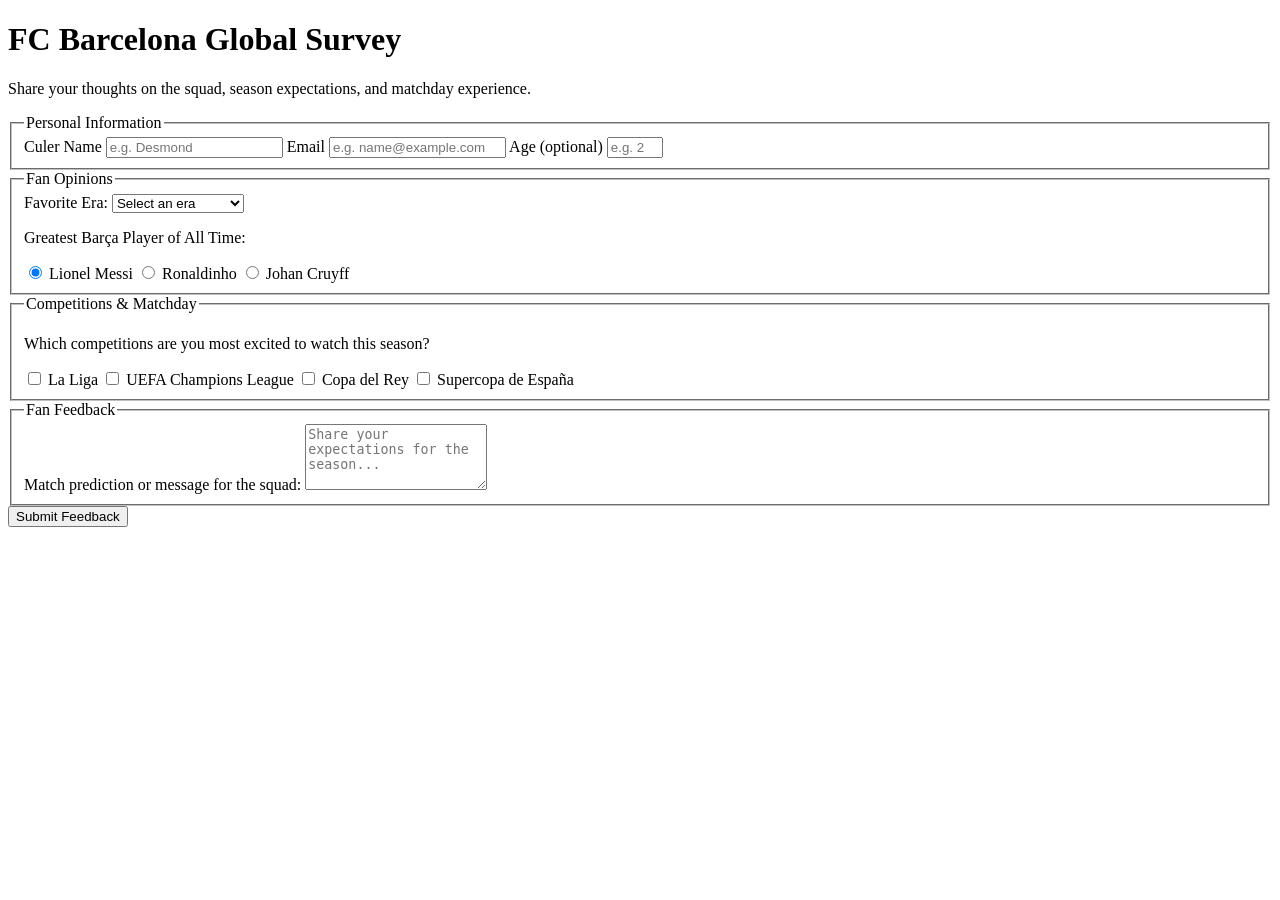
<file: 01-survey Form/index.html>
<!DOCTYPE html>
<html lang="en">
  <head>
    <meta charset="UTF-8" />
    <meta name="viewport" content="width=device-width, initial-scale=1.0" />
    <title>FC Barcelona Survey Form</title>
  </head>
  <body>
    <h1 id="title">FC Barcelona Global Survey</h1>
    <p id="description">Share your thoughts on the squad, season expectations, and matchday experience.</p>

    <form id="survey-form" action="" method="POST">
      <fieldset>
        <legend>Personal Information</legend>
        
        <label id="name-label" for="name">Culer Name</label>
        <input 
          id="name" 
          type="text" 
          placeholder="e.g. Desmond" 
          size="20" 
          required 
        />

        <label id="email-label" for="email">Email</label>
        <input 
          id="email" 
          type="email" 
          placeholder="e.g. name@example.com" 
          size="20" 
          required 
        />

        <label id="number-label" for="number">Age (optional)</label>
        <input 
          id="number" 
          type="number" 
          placeholder="e.g. 23" 
          min="1" 
          max="120" 
        />
      </fieldset>

      <fieldset>
        <legend>Fan Opinions</legend>
        
        <label for="dropdown">Favorite Era:</label>
        <select id="dropdown" name="favorite-era">
          <option disabled selected value="">Select an era</option>
          <option value="pep">Pep Guardiola Era</option>
          <option value="msn">MSN Era</option>
          <option value="flick">Hansi Flick Era</option>
        </select>

        <p>Greatest Barça Player of All Time:</p>
        <input type="radio" id="messi" name="goat" value="messi" checked />
        <label for="messi">Lionel Messi</label>

        <input type="radio" id="ronaldinho" name="goat" value="ronaldinho" />
        <label for="ronaldinho">Ronaldinho</label>

        <input type="radio" id="cruyff" name="goat" value="cruyff" />
        <label for="cruyff">Johan Cruyff</label>
      </fieldset>

      <fieldset>
        <legend>Competitions & Matchday</legend>
        <p>Which competitions are you most excited to watch this season?</p>

        <input type="checkbox" id="laliga" name="competitions" value="laliga" />
        <label for="laliga">La Liga</label>

        <input type="checkbox" id="ucl" name="competitions" value="ucl" />
        <label for="ucl">UEFA Champions League</label>

        <input type="checkbox" id="copa" name="competitions" value="copa" />
        <label for="copa">Copa del Rey</label>

        <input type="checkbox" id="supercopa" name="competitions" value="supercopa" />
        <label for="supercopa">Supercopa de España</label>
      </fieldset>

      <fieldset>
        <legend>Fan Feedback</legend>
        
        <label for="comments">Match prediction or message for the squad:</label>
        <textarea 
          id="comments" 
          name="comments" 
          rows="4" 
          placeholder="Share your expectations for the season..."
        ></textarea>
      </fieldset>

      <button type="submit" id="submit">Submit Feedback</button>
    </form>
  </body>
</html>
</file>
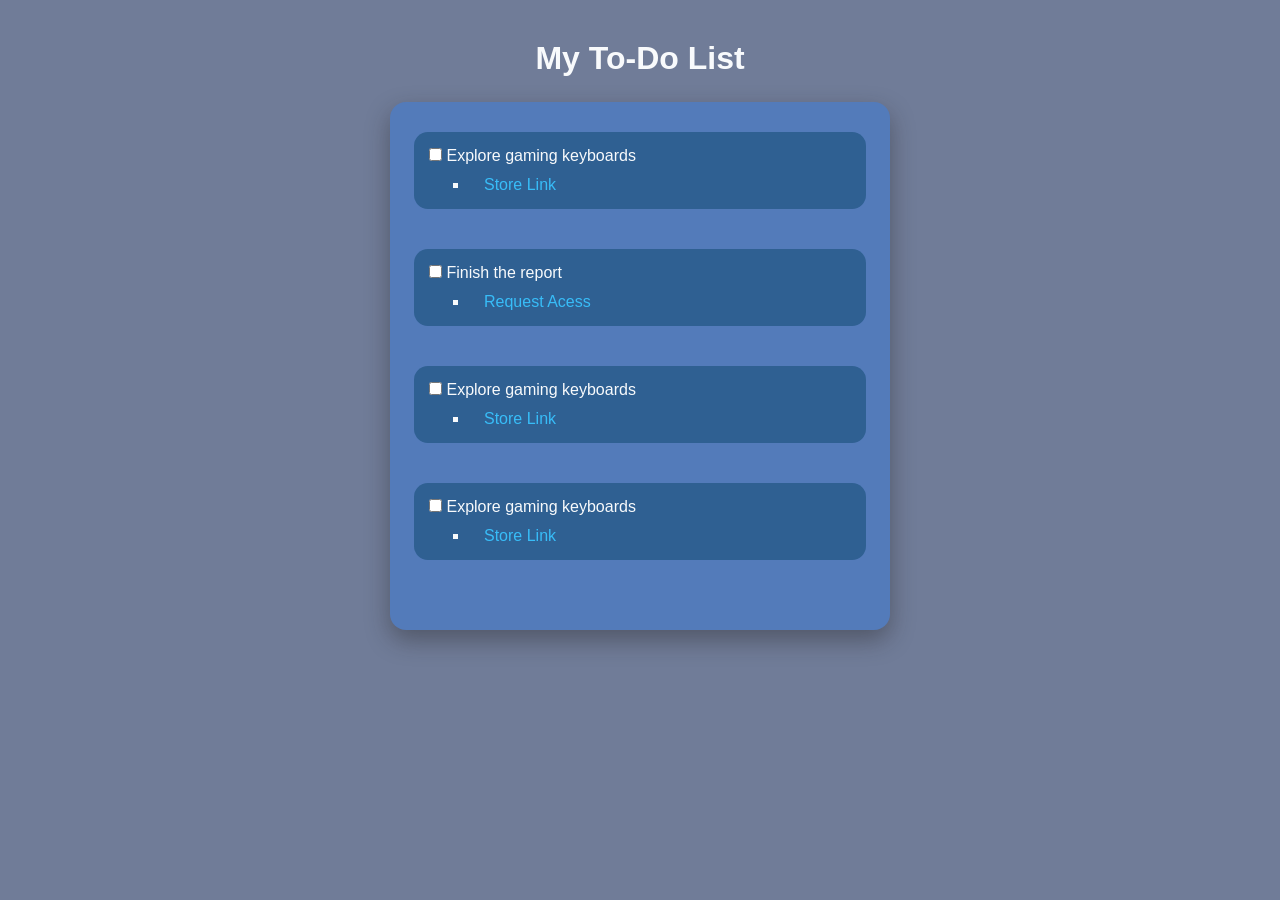
<file: 04-todo-list/index.html>
<!DOCTYPE html>
<html lang="en">

<head>
    <meta charset="utf-8">
    <meta name="viewport" content="width=device-width, initial-scale=1.0">
    <link rel="stylesheet" href="styles.css">
    <title>Styled To-Do List</title>
</head>

<body>
    <div>
        <h1>My To-Do List</h1>
        <ul class="todo-list">
            <li>
                <input id="cb1" type="checkbox"/>
                <label for="cb1">Explore gaming keyboards</label>
                <ul class="sub-item">
                    <li><a class="sub-item-link" href="https://google.com" target="_blank">Store Link</a></li>
                </ul>
            </li>
            <li>
                <input id="cb2" type="checkbox"/>
                <label for="cb2">Finish the report</label>
                <ul class="sub-item">
                    <li><a class="sub-item-link" href="https://google.com" target="_blank">Request Acess</a></li>
                </ul>
            </li>
            <li>
                <input id="cb3" type="checkbox"/>
                <label for="cb3">Explore gaming keyboards</label>
                <ul class="sub-item">
                    <li><a class="sub-item-link" href="https://google.com" target="_blank">Store Link</a></li>
                </ul>
            </li>
            <li>
                <input id="cb4" type="checkbox"/>
                <label for="cb4">Explore gaming keyboards</label>
                <ul class="sub-item">
                    <li><a class="sub-item-link" href="https://google.com" target="_blank">Store Link</a></li>
                </ul>
            </li>
        </ul>
    </div>
</body>

</html>
</file>
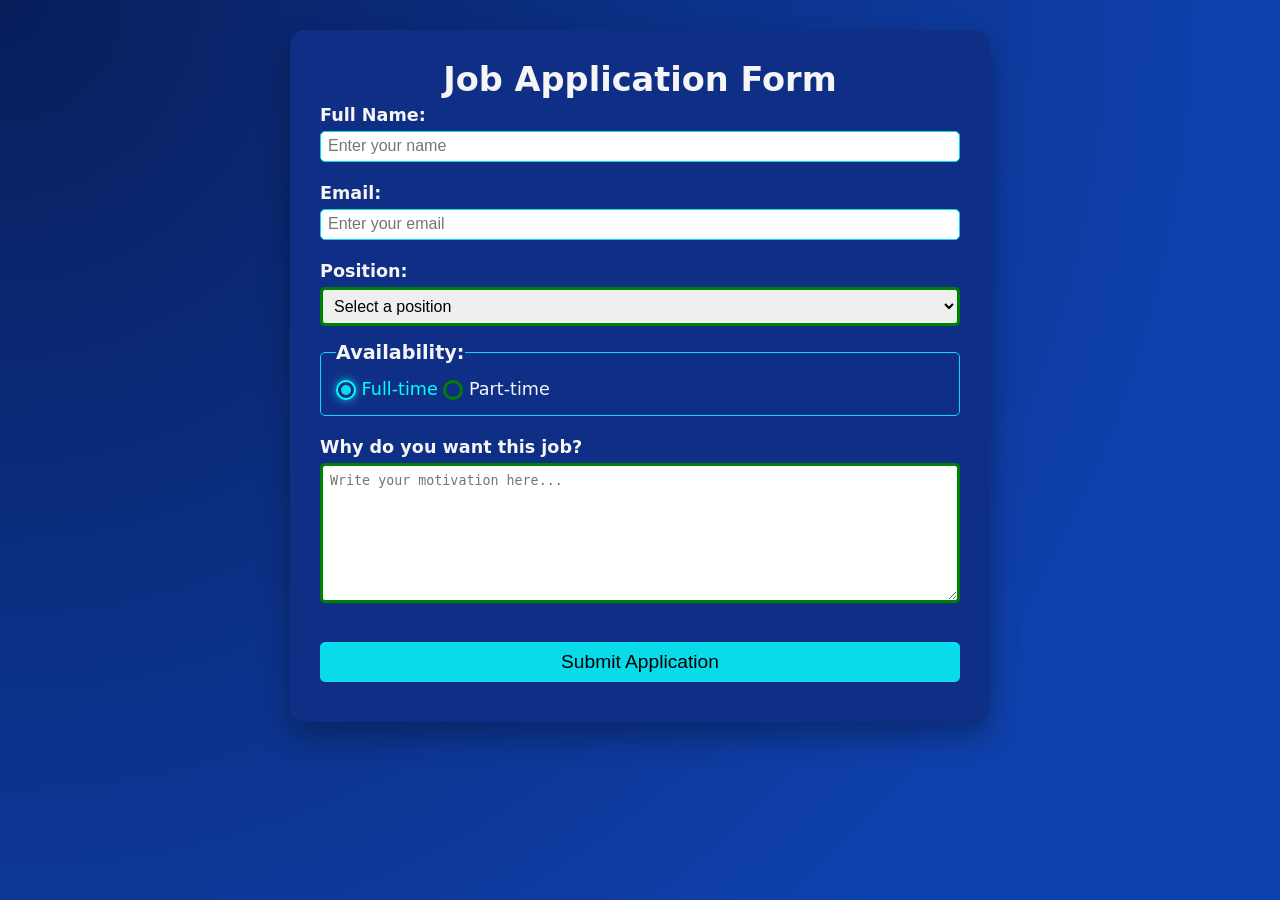
<file: 07-job-appliaction-form/index.html>
<!DOCTYPE html>
<html lang="en">
<head>
    <meta charset="utf-8">
    <meta name="viewport" content="width=device-width, initial-scale=1.0">
    <link rel="stylesheet" href="styles.css">
    <title>Job Application Form</title>
</head>
<body>
    <div class="container">
        <h1>Job Application Form</h1>
        <form>
            <label for="name">Full Name:</label>
            <input type="text" id="name" name="name" placeholder="Enter your name" required/>

             <label for="email">Email:</label>
            <input type="email" id="email" name="email" placeholder="Enter your email" required/>

            <label for="position">Position:</label>
            <select id="position">
                <option>Select a position </option>
                <option>Developer</option>
                <option>Designer</option>
                <option>Manager</option>
            </select>
            <fieldset class="radio-group">
                <legend>Availability:</legend>
                <input 
                    type="radio" 
                    id="ft" 
                    name="availability"
                    value="full-time" 
                    checked
                /> 
                <label for="ft">Full-time</label>

                <input 
                    type="radio" 
                    id="pt" 
                    name="availability"
                    value="part-time"
                />
                <label for="pt">Part-time</label>  
            </fieldset>

            <label for="message">Why do you want this job?</label>
            <textarea 
                id="message" 
                rows="8" 
                cols="40"
                placeholder="Write your motivation here..."></textarea>

            <button type="submit">Submit Application</button>
        </form>
    </div>
</body>
</html>
</file>
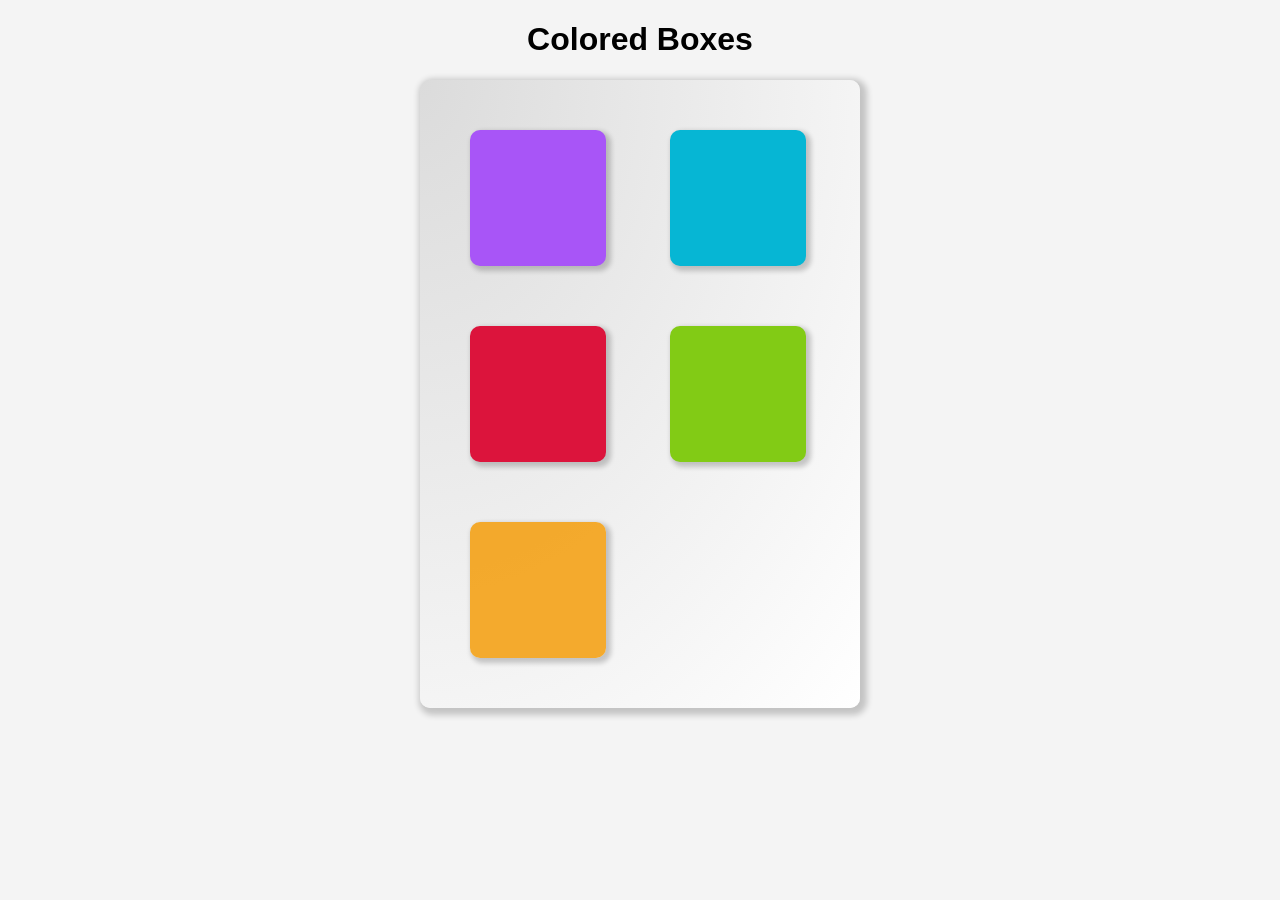
<file: 08-colored-boxes/index.html>
<!DOCTYPE html>
<html lang="en">
<head>
    <meta charset="utf-8">
    <meta name="viewport" content="width=device-width, initial-scale=1.0">
    <link rel="stylesheet" href="styles.css"/>
    <title>Colored Boxes</title>
</head>
<body>
   <h1>Colored Boxes</h1>
   <div class="color-grid">
   <div class="color-box color1" data-name="Neon Purple"></div>
   <div class="color-box color2" data-name="Electric Cyan"></div>
   <div class="color-box color3" data-name="Crimson"></div>
   <div class="color-box color4" data-name="Lime Green"></div>
   <div class="color-box color5" data-name="Amber Glow"></div>
</div>
</body>
</html>
</file>
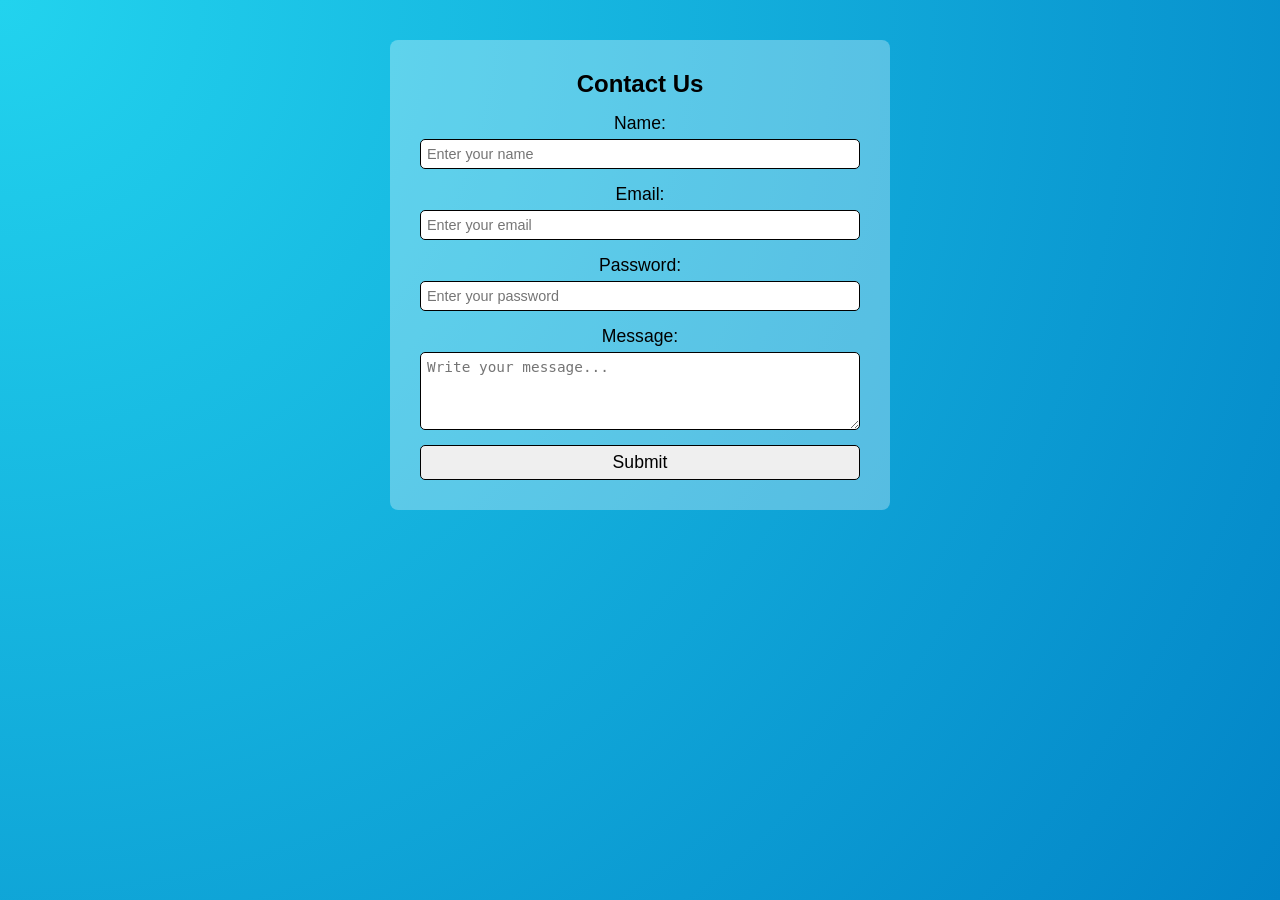
<file: 09-contact-form/index.html>
<!DOCTYPE html>
<html lang="en">

<head>
    <meta charset="utf-8">
    <meta name="viewport" content="width=device-width, initial-scale=1.0"> 
    <link rel="stylesheet" href="styles.css">
    <title>Contact Form</title>
</head>

<body>
    <div class="form-container">
        <form action="###" method="POST">
            <h2>Contact Us</h2>

            <label for="user-name">Name: </label>
            <input type="text"
                    id="user-name"
                    name="name"
                    placeholder="Enter your name"
                    required />

            <label for="user-email">Email: </label>
            <input type="email"
                    id="user-email"
                    name="email"
                    placeholder="Enter your email"
                    required />

            <label for="user-password">Password: </label>
            <input type="password"
                   id="user-password"
                   name="password"
                   placeholder="Enter your password"
                   required />

            <label for="user-message">Message: </label>
            <textarea id="user-message"
                   name="message"
                   cols="25"
                   rows="4"
                   placeholder="Write your message..."
                   required></textarea>

            <button type="submit">Submit</button>
        </form>
    </div>
</body>

</html>
</file>
<file: 04-todo-list/styles.css>
* {
  box-sizing: border-box;
  margin: 0;
  padding: 0;
}

body {
  font-family: 'Segoe UI', Tahoma, sans-serif;
  background-color: #707c98;
  padding: 40px 20px;
  color: #f8fafc;
}

.todo-list {
  max-width: 500px;
  margin: 0 auto;
  background-color: #537bba;
  padding: 30px 24px;
  border-radius: 16px;
  box-shadow: 0 10px 25px rgba(34, 33, 33, 0.4);
}

h1 {
  text-align: center;
  margin-bottom: 25px;
}

.todo-list > li {
  background-color: #2f6092;
  list-style-type: none;
  margin-bottom: 40px;
  padding: 15px;
  border-radius: 14px;
}

.sub-item {
  padding-left: 40px;
}

.sub-item > li {
  padding-left: 15px;
  list-style-type: square;
}

input[type="checkbox"] {
  margin-bottom: 15px;
}

a {
    text-decoration: none;
}

a:link {
  color: #38bdf8;
}

a:visited {
  color: #a78bfa;
}

a:focus {
  outline: 2px solid #38bdf8;
}

a:hover {
  color: #ffffff;
  text-decoration: underline;
}

a:active {
  color: aquamarine;
}
</file>
<file: 07-job-appliaction-form/styles.css>
* {
  box-sizing: border-box;
  margin: 0;
  padding: 0;
}

body {
  font-family: system-ui, -apple-system, BlinkMacSystemFont, 'Segoe UI', Roboto, Helvetica, Arial, sans-serif;
  font-size: 1.1rem;
  background: radial-gradient(circle at top left, #081e5b 0%, #0f41ae 80%); 
  color: whitesmoke;
  width: 100%;
  min-height: 100vh;
  padding-top: 30px;
}

.container {
  background-color: #0f2f86;
  width: 70%;
  max-width: 700px;
  margin: 0 auto;
  padding: 30px;
  border-radius: 15px;
  box-shadow: 0 15px 30px rgba(0, 0, 0, 0.3);
}

h1 {
  text-align: center;
  font-size: 2.1rem;
  font-weight: 750;
}

label:not(.radio-group label) {
  display: block;
  font-size: 1.1rem;
  font-weight: 600;
  padding: 6px 0;
}

input:not(.radio-group input), select, fieldset, textarea {
  width: 100%;
  margin-bottom: 15px;
  padding: 7px;
  border: 1px solid #09dbea;
  border-radius: 5px;
}

fieldset {
  padding: 15px;
}

input::placeholder {
  font-size: 1rem;
}

select {
  font-size: 1rem;
}

legend {
  font-size: 1.2rem;
  font-weight: 550;
}

input[type="radio"] {
  appearance: none;
  width: 20px;
  height: 20px;
  border: 1px solid #09dbea;
  border-radius: 50%;
  cursor: pointer;
  vertical-align: middle;
  display: inline-grid;
  place-content: center; 
}

input[type="radio"]::before {
  content: "";
  appearance: none;
  width: 10px;
  height: 10px;
  border-radius: 50%;
  background-color: #09dbea;
  transform: scale(0);
  transition: transform 0.15s ease-in-out;
}

input[type="radio"]:checked::before {
  transform: scale(1);
}

button {
  width: 100%;
  margin:  20px 0 10px;
  padding: 8px;
  border: 1px solid #09dbea;
  border-radius: 5px;
  background-color: #09dbea;
  font-size: 1.2rem;
  font-weight: 500;
  transition: background-color 0.3s ease, color 0.3s ease;
}

input:invalid,
select:invalid,
textarea:invalid {
  border: 3px solid red;
}

input:valid,
select:valid,
textarea:valid {
border: 3px solid green;
}

input:focus,
textarea:focus {
  border: 3px solid #dc6d06;
  outline: none;
}


button:hover {
  background-color: #054b50;
  color: white;
  cursor: pointer;
}

.radio-group input[type="radio"]:checked {
  background-color: #0f2f86;
  border-color: aqua;
  box-shadow: 0 0 8px rgba(0, 255, 255, 0.7);
}

.radio-group input[type="radio"]:checked + label {
  color: aqua;
}

input:first-of-type {
  border: 2px solid aqua;
}
</file>
<file: 08-colored-boxes/styles.css>
body{
  background: #f4f4f4;
}

h1{
  font-family: Tahoma, 'Segoe UI', sans-serif;
  text-align: center;
}
.color-grid {
  background: radial-gradient(at top left, rgba(0, 0, 0, 0.1), rgb(255, 255, 255));
  width: 400px;
  max-width: 600px;
  padding: 20px;
  margin: 0 auto;
  border-radius: 10px;
  box-shadow: 3px 3px 6px 4px rgb(0, 0 , 0, 0.2)
}

.color-box {
  display: inline-block;
  width: 120px;
  height: 120px;
  margin: 30px;
  padding: 8px;
  border-radius: 10px;
  box-shadow: 3px 3px 5px 2px rgb(0, 0 , 0, 0.2);
  cursor: pointer;
  transition: transform 0.3s ease, box-shadow 0.3s ease;
}

.color-box:hover {
  transform: scale(1.1);
  box-shadow: 0 0 20px currentColor, 0 8px 16px rgba(0, 0, 0, 0.3);
}

.color-box::after {
  content: attr(data-name);
  color: #ffffff;
  font-family: Tahoma, 'Segoe UI', sans-serif;
  font-weight: bold;
  font-size: 0.9rem;
  text-shadow: 0 1px 3px rgba(0, 0, 0, 0.8);
  opacity: 0;
  transition: opacity 0.25s ease;
  pointer-events: none;
}

.color-box:hover::after {
  opacity: 1;
}

.color1 {
  background-color: #a855f7;
  color: #a855f7;
}

.color2 {
  background-color: rgb(6, 182, 212);
  color: rgb(6, 182, 212);
}

.color3 {
  background-color: crimson;
  color: crimson;
}

.color4 {
  background-color: hsl(84, 81%, 44%);
  color: hsl(84, 81%, 44%);
}

.color5 {
  background-color: rgba(245, 158, 11, 0.85);
  color: rgb(245, 158, 11);
}
</file>
<file: 09-contact-form/styles.css>
* {
  box-sizing: border-box;
}

body {
  font-family: 'Outfit', 'DM Sans', sans-serif;
  width: 100%;
  height: 100vh;
  margin: 0;
  padding-top: 40px;
  background: radial-gradient(circle at top left, #22d3ee 0%, #0284c7 100%);
}

.form-container {
  width: 80%;
  max-width: 500px;
  margin: 0 auto;
  padding: 30px;
  background-color: rgba(255, 255, 255, 0.3);
  border-radius: 8px;
}

.form-container:hover {
   box-shadow: 0 0 20px 3px #000000A1;
}

form > * {
  display: block;
  margin: 0 auto;
  text-align: center;
}

form > :not(label, button) {
  margin-bottom: 15px;
}

label {
  margin-bottom: 5px;
  font-size: 1.1rem;
}

input, textarea, button {
  width: 100%;
  padding: 6px;
  border: 1px solid black;
  border-radius: 5px;
}

input, textarea, button::placeholder {
  font-size: 0.9rem;
  text-align: left;
}

button {
  font-size: 1.1rem;
}

button:hover {
  background-color: rgba(0, 0, 0, 0.3);
}

button:active {
  background-color: rgba(0, 255, 0, 0.3);
}

form > *:focus {
  outline: none;
  border: 2px solid orangered;
}
</file>
